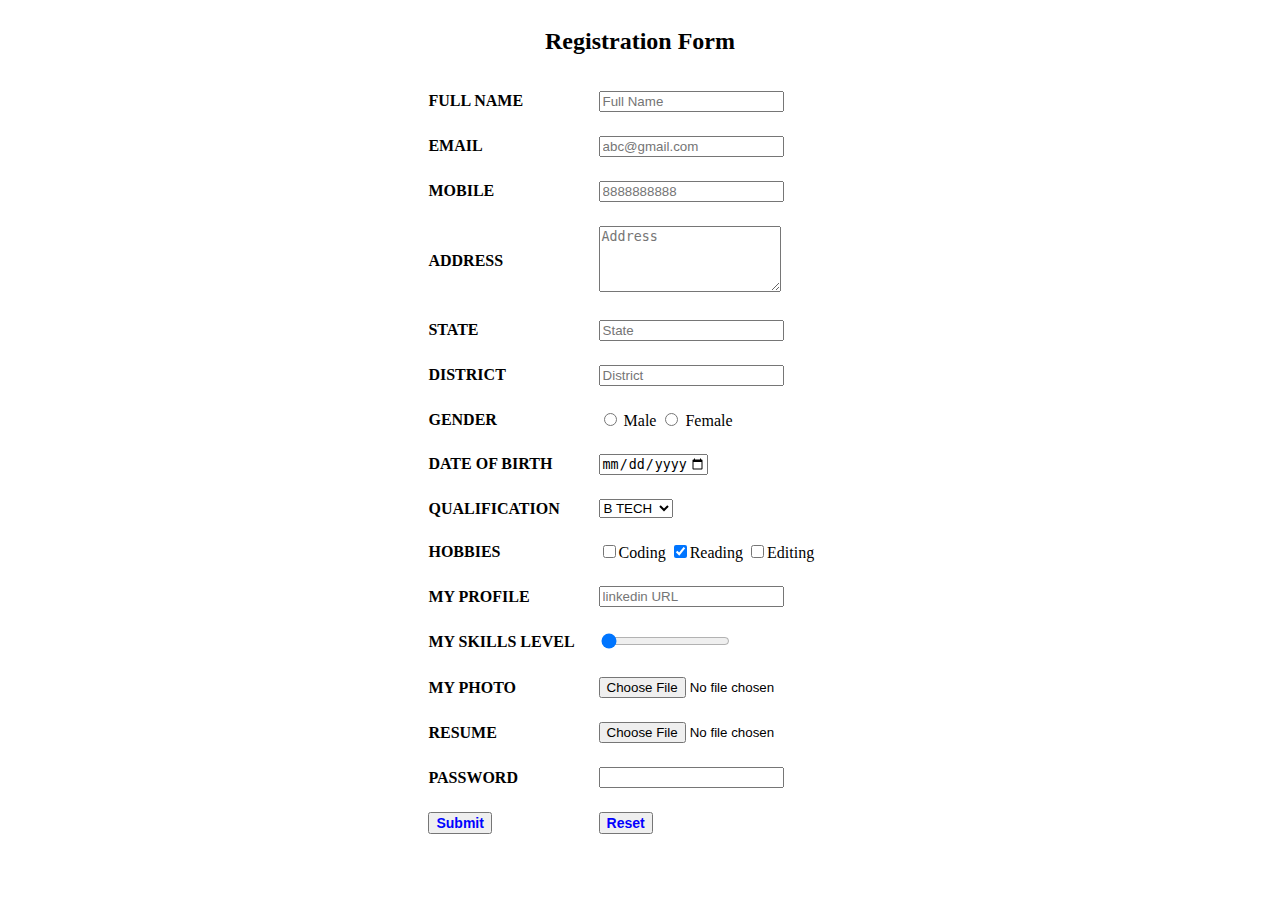
<file: index.html>
<!DOCTYPE html>
<html lang="en">
<head>
    <meta charset="UTF-8">
    <meta http-equiv="X-UA-Compatible" content="IE=edge">
    <meta name="viewport" content="width=device-width, initial-scale=1.0">
    <title>Registration Form</title>
</head>
<body>
    <form action="" method="post" autocomplete="" id="form">
        <div class="container">
            <table cellpadding="8" cellspacing="8" align="center">
                <div class="header">
                    <caption><h2>Registration Form</h2></caption>
                </div>
                <tr>
                    <th align="left"><label for="name">FULL NAME</label></th>
                    <td><input type="text" name="name" placeholder="Full Name" required></td>
                </tr>
                <tr>
                    <th align="left"><label for="email">EMAIL</label></th>
                    <td><input type="email" name="email" placeholder="abc@gmail.com" required></td>
                </tr>
                <tr>
                    <th align="left"><label for="mobile">MOBILE</label></th>
                    <td><input type="tel" name="mobile" placeholder="8888888888"></td>
                </tr>
                <tr>
                    <th align="left"><label for="address">ADDRESS</label></th>
                    <td><textarea name="address"  placeholder="Address" rows="4" cols="20"></textarea></td>
                </tr>
                <tr>
                    <th align="left"><label for="state">STATE</label></th>
                    <td><input type="text" name="state" placeholder="State"></td>
                </tr>
                <tr>
                    <th align="left"><label for="district">DISTRICT</label></th>
                    <td><input type="text" name="district" placeholder="District"></td>
                </tr>
                <tr>
                    <th align="left"><label for="gender">GENDER</label></th>
                    <td><input type="radio" name="gender" required>&nbsp<label for="male">Male</label>
                        <input type="radio" name="gender">&nbsp<label for="female">Female</label></td>
                </tr>
                <tr>
                    <th align="left"><label for="dob">DATE OF BIRTH</label></th>
                    <td><input type="date" name="dob" min="2000-01-01" max="2015-12-31" required></td>
                </tr>
                <tr>
                    <th align="left"><label for="qualification">QUALIFICATION</label></th>
                    <td>
                        <select name="qualification">
                            <option value="btech">B TECH</option>
                            <option value="mtech">M TECH</option>
                            <option value="MCA">MCA</option>
                        </select>
                    </td>
                </tr>
                <tr>
                    <th align="left"><label for="hobbies">HOBBIES</label></th>
                    <td><input type="checkbox" name="coding"><label for="coding">Coding</label>
                    <input type="checkbox" name="reading" checked><label for="reading">Reading</label>
                    <input type="checkbox" name="editing"><label for="editing">Editing</label></td>
                </tr>
                <tr>
                    <th align="left"><label for="my_profile">MY PROFILE</label></th>
                    <td><input type="url" name="my_profile"  placeholder="linkedin URL"></td>
                </tr>
                <tr>
                    <th align="left"><label for="skill">MY SKILLS LEVEL</label></th>
                    <td><input type="range" name="range" value="0"></td>
                </tr>
                <tr>
                    <th align="left"><label for="my_photo">MY PHOTO</label></th>
                    <td><input type="file" name="my_photo"></td>
                </tr>
                <tr>
                    <th align="left"><label for="resume">RESUME</label></th>
                    <td align="left"><input type="file" name="resume"></td>
                </tr>
                <tr>
                    <th align="left"><label for="birth_time">PASSWORD</label></th>
                    <td align="left"><input type="password" name="password"></td>
                </tr>
                <tr>
                    <td>
                        <input type="submit" value="Submit" onclick="window.location.href = 'Portfolio/index.html';"  style="color: rgb(0, 4, 255);font: bold 14px Arial;"></button>
                   
                    </td>
                    
                    <td><input type="reset" style="color: rgb(4, 0, 255);font: bold 14px Arial;" value="Reset"></td>
                </tr>
            </table>
        </div>
    </form>
</body>
</html>
</file>
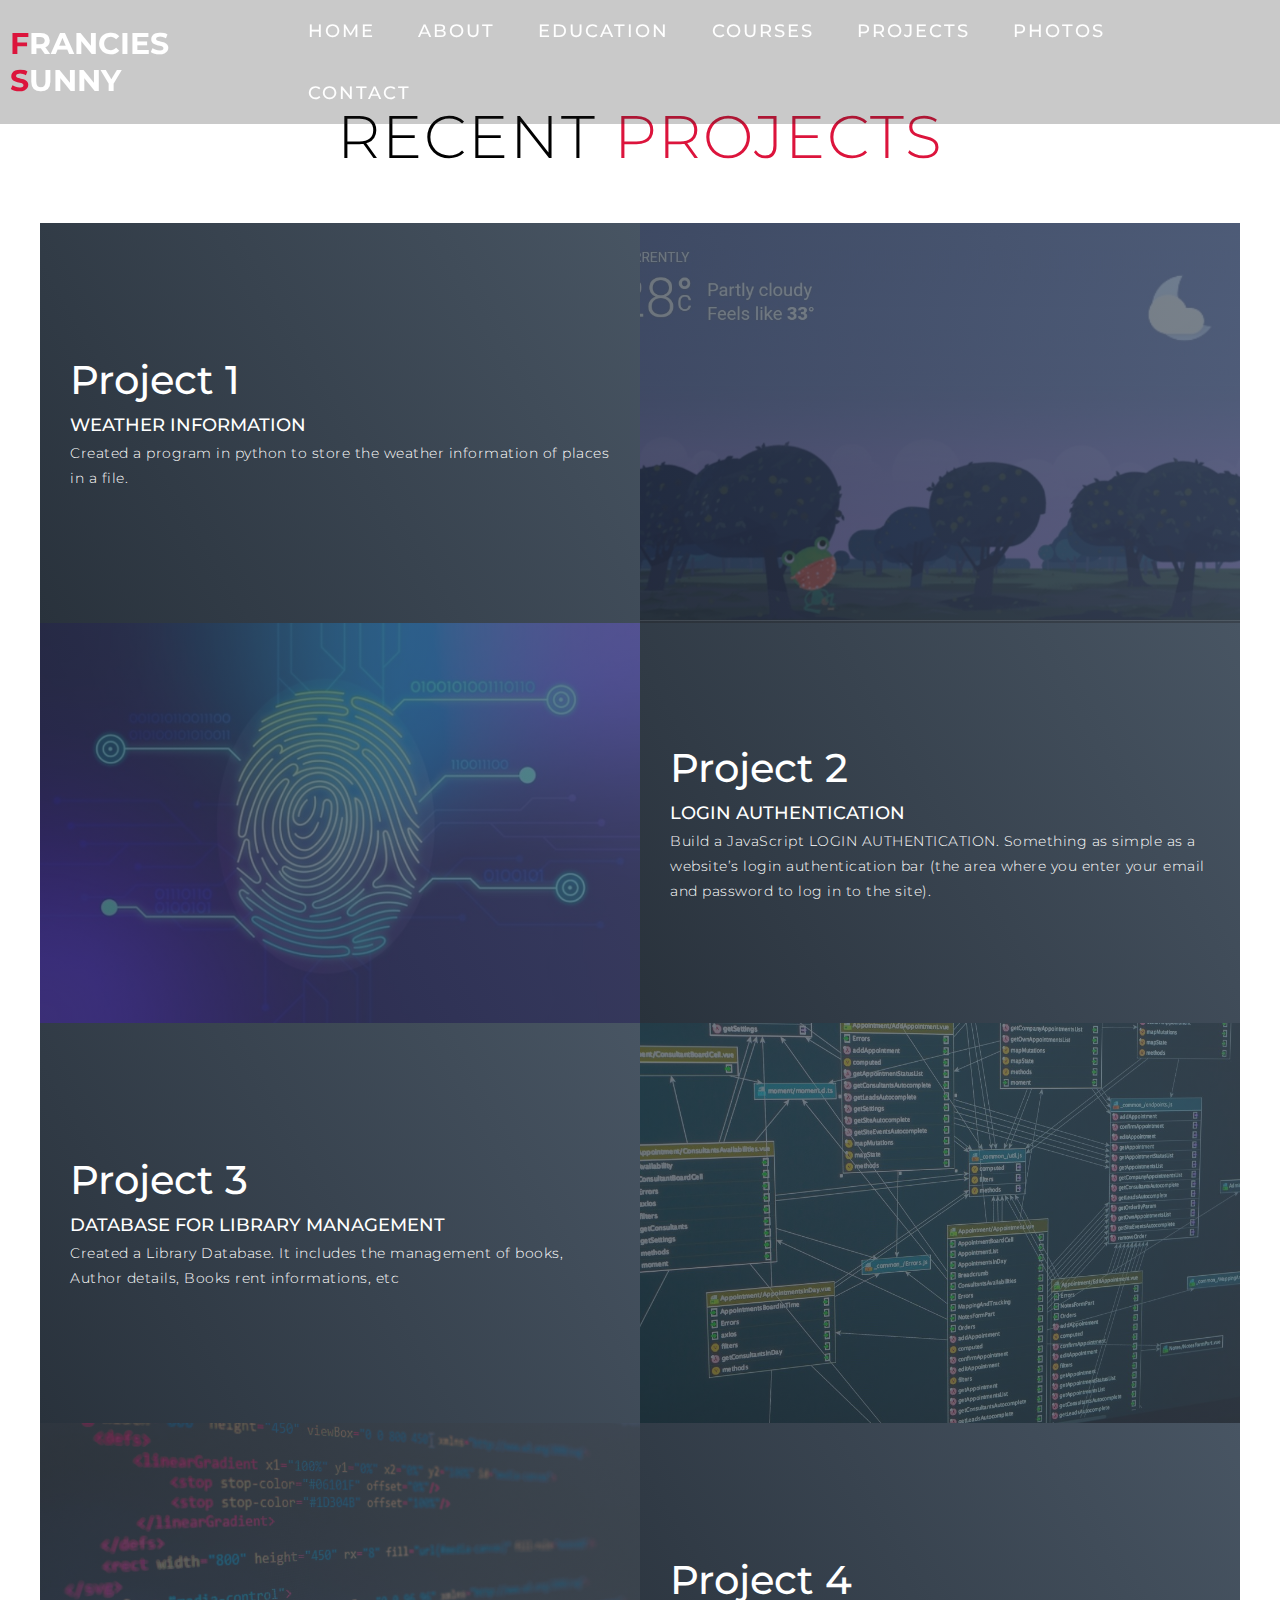
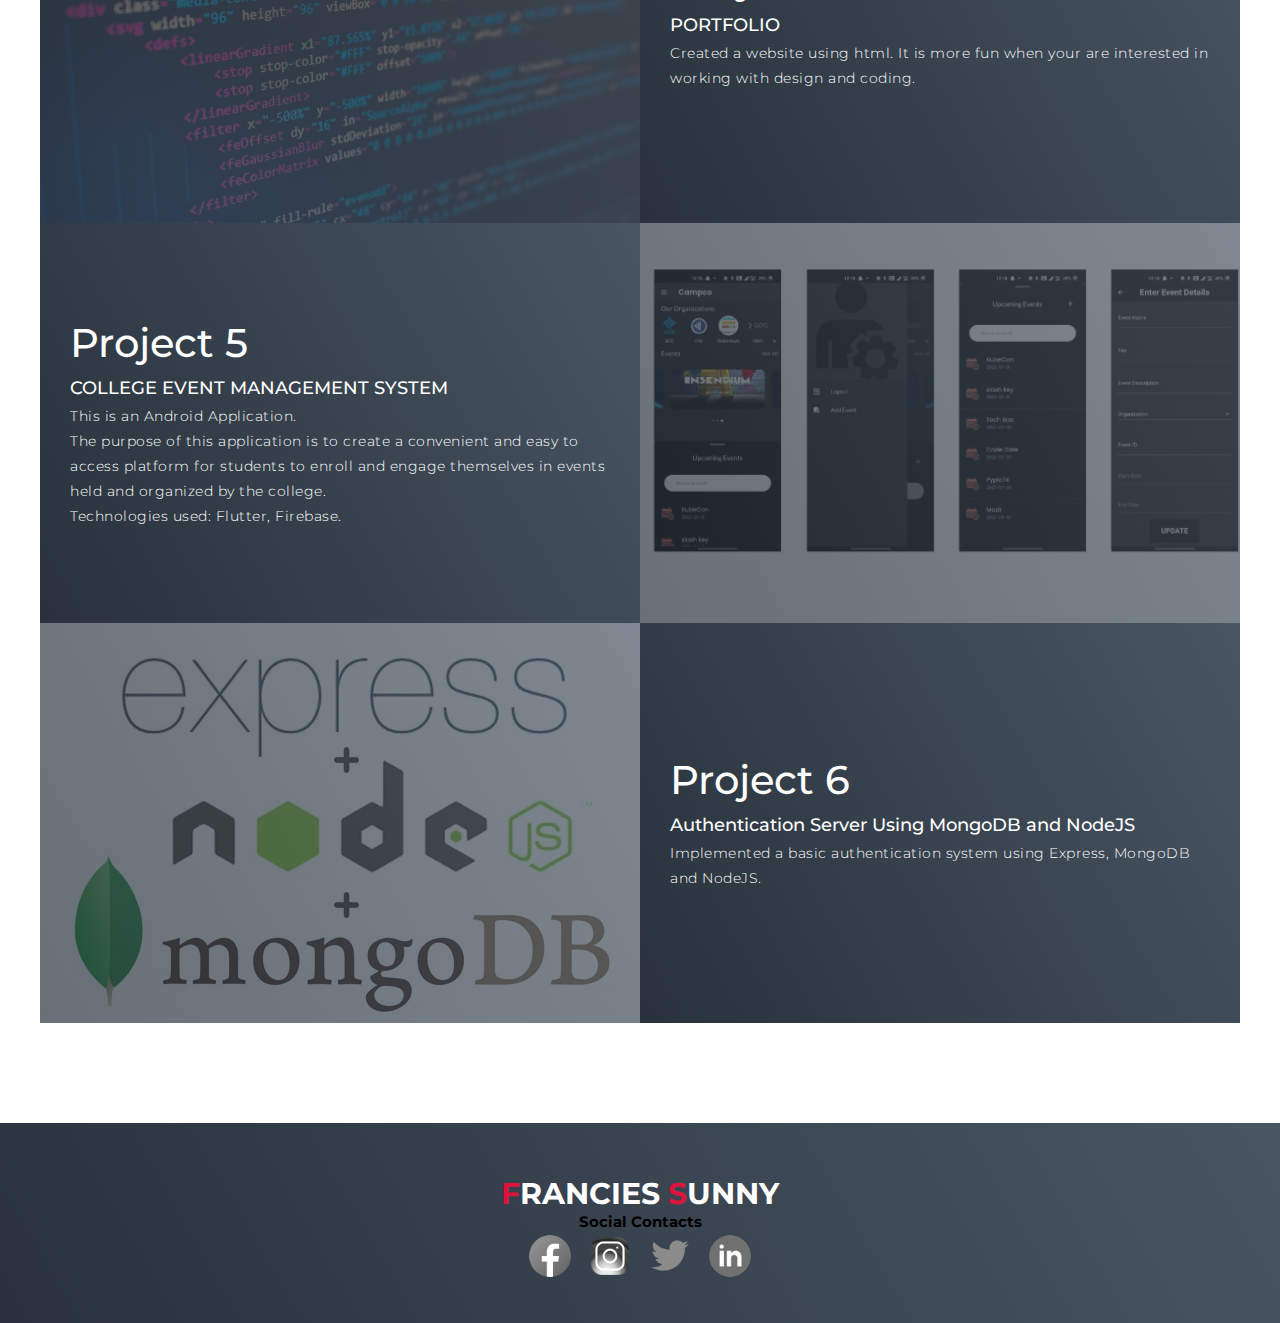
<file: Portfolio/project.html>
<!DOCTYPE html>
<html lang="en">
<head>
  <meta charset="UTF-8">
  <meta name="viewport" content="width=device-width, initial-scale=1.0">
  <link rel="stylesheet" href="style.css">
  <link rel="stylesheet" href="https://cdnjs.cloudflare.com/ajax/libs/font-awesome/4.7.0/css/font-awesome.min.css">
  <title>My Website</title>
</head>
<body>
  <!-- Header -->
  <section id="header">
    <div class="header container">
      <div class="nav-bar">
        <div class="brand">
          <a href="#hero"><h1><span>F</span>RANCIES <span>S</span>UNNY</h1></a>
        </div>
        <div class="nav-list">
          <div class="hamburger"><div class="bar"></div></div>
          <ul>
            <li><a href="index.html#hero" data-after="Home">Home</a></li>
            <li><a href="index.html#about" data-after="About">About</a></li>
            <li><a href="index.html#education" data-after="Education">Education</a></li>
            <li><a href="index.html#services" data-after="Service">Courses</a></li>
            <li><a href="#projects" data-after="Projects">Projects</a></li>
            <li><a href="gallery.html" data-after="Gallery">Photos</a></li>
            <li><a href="index.html#contact" data-after="Contact">Contact</a></li>
          </ul>
        </div>
      </div>
    </div>
  </section>
  <!-- End Header -->

  <!-- Projects Section -->
  <section id="projects">
    <div class="projects container">
      <div class="projects-header">
        <h1 class="section-title">Recent <span>Projects</span></h1>
      </div>
      <div class="all-projects">
          
        <!-- Project 1 -->
        <div class="project-item">
          <div class="project-info">
            <h1>Project 1</h1>
            <h2>WEATHER INFORMATION</h2>
            <p>Created a program in python to store the weather information of places in a file.</p>
          </div>
          <div class="project-img">
            <img src="images/Weather.jpg" alt="Weather img">
          </div>
        </div>
        <!-- Project 1 end -->
        
        <!-- Project 2 -->
        <div class="project-item">
          <div class="project-info">
            <h1>Project 2</h1>
            <h2>LOGIN AUTHENTICATION</h2>
            <p>Build a JavaScript LOGIN AUTHENTICATION. Something as simple as a website’s login authentication bar (the area where you enter your email and password to log in to the site).</p>
          </div>
          <div class="project-img">
            <img src="images/blue.jpg" alt="blue img">
          </div>
        </div>
        <!-- Project 2 end -->
        
        <!-- Project 3 -->
        <div class="project-item">
          <div class="project-info">
            <h1>Project 3</h1>
            <h2>DATABASE FOR LIBRARY MANAGEMENT</h2>
            <p>Created a Library Database. It includes the management of books, Author details, Books rent informations, etc</p>
          </div>
          <div class="project-img">
            <img src="images/database.jpg" alt="database img">
          </div>
        </div>
        <!-- Project 3 end -->
        
        <!-- Project 4 -->
        <div class="project-item">
          <div class="project-info">
            <h1>Project 4</h1>
            <h2>PORTFOLIO</h2>
            <p>Created a website using html. It is more fun when your are interested in working with design and coding.</p>
          </div>
          <div class="project-img">
            <img src="images/html.jpg" alt="html img">
          </div>
        </div>
        <!-- Project 4 end -->
        
        <!-- Project 5 -->
        <div class="project-item">
          <div class="project-info">
            <h1>Project 5</h1>
            <h2>COLLEGE EVENT MANAGEMENT SYSTEM</h2>
            <p>This is an Android Application. <br> 
            The purpose of this application is to create a
convenient and easy to access platform for
students to enroll and engage themselves in
events held and organized by the college.
<br> Technologies used: Flutter, Firebase.</p>
          </div>
          <div class="project-img">
            <img src="images/flutter.jpg" alt="img">
          </div>
        </div>
        <!-- Project 5 end -->
        
        <!-- Project 6 -->
        <div class="project-item">
          <div class="project-info">
            <h1>Project 6</h1>
            <h2>Authentication Server Using MongoDB and NodeJS</h2>
            <p>Implemented a basic authentication system using Express, MongoDB and NodeJS.</p>
          </div>
          <div class="project-img">
            <img src="images/mongo.jpg" alt="img">
          </div>
        </div>
        <!-- Project 6 end -->
        
      </div>
    </div>
  </section>
  <!-- End Projects Section -->

  <!-- Footer -->
  <section id="footer">
    <div class="footer container">
      <div class="brand"><h1><span>F</span>RANCIES <span>S</span>UNNY</h1></div>
      <h2>Social Contacts</h2>
      <div class="social-icon">
        <div class="social-item">
          <a href="https://www.facebook.com/francies.sunny"><img src="images/icons8-facebook-144.png"/></a>
        </div>
        <div class="social-item">
          <a href="https://instagram.com/_francies_sunny_?utm_medium=copy_link"><img src="images/icons8-instagram-144.png"/></a>
        </div>
        <div class="social-item">
          <a href="https://twitter.com/FranciesSunny?t=S9Ih0cUPzQISy49GLdwJrA&s=08"><img src="images/icons8-twitter-144.png"/></a>
        </div>
        <div class="social-item">
          <a href="https://www.linkedin.com/in/francies-sunny-5579611a1"><img src="images/icons8-linkedin-circled-144.png"/></a>
        </div>
      </div>
    </div>
  </section>
  <!-- End Footer -->
  <script src="./index.js"></script>
</body>
</html>
</file>
<file: Portfolio/style.css>
@import 'https://fonts.googleapis.com/css?family=Montserrat:300, 400, 700&display=swap';
* {
  padding: 0;
  margin: 0;
  box-sizing: border-box;
}
html {
  font-size: 10px;
  font-family: 'Montserrat', sans-serif;
  scroll-behavior: smooth;
}
a {
  text-decoration: none;
}
.container {
  min-height: 100vh;
  width: 100%;
  display: flex;
  align-items: center;
  justify-content: center;
}
img {
  height: 100%;
  width: 100%;
  object-fit: cover;
}
p {
  color: black;
  font-size: 1.4rem;
  margin-top: 5px;
  line-height: 2.5rem;
  font-weight: 300;
  letter-spacing: .05rem;
}
.checked {
  color: orange;
}
.section-title {
  font-size: 4rem;
  font-weight: 300;
  color: black;
  margin-bottom: 10px;
  text-transform: uppercase;
  letter-spacing: .2rem;
  text-align: center;
}
.section-title span {
  color: crimson;
}

.cta {
  display: inline-block;
  padding: 10px 30px;
  color: white;
  background-color: transparent;
  border: 2px solid crimson;
  font-size: 2rem;
  text-transform: uppercase;
  letter-spacing: .1rem;
  margin-top: 30px;
  transition: .3s ease;
  transition-property: background-color, color;
}
.cta:hover {
  color: white;
  background-color: crimson;
}
.brand h1 {
  font-size: 3rem;
  text-transform: uppercase;
  color: white;
}
.brand h1 span {
  color: crimson;
}

/* Header section */
#header {
  position: fixed;
  z-index: 1000;
  left: 0;
  top: 0;
  width: 100vw;
  height: auto;
}
#header .header {
  min-height: 8vh;
  background-color: rgba(31, 30, 30, 0.24);
  transition: .3s ease background-color;
}
#header .nav-bar {
  display: flex;
  align-items: center;
  justify-content: space-between;
  width: 100%;
  height: 100%;
  max-width: 1300px;
  padding: 0 10px;
}
#header .nav-list ul {
  list-style: none;
  position: absolute;
  background-color: rgb(31, 30, 30);
  width: 100vw;
  height: 100vh;
  left: 100%;
  top: 0;
  display: flex;
  flex-direction: column;
  justify-content: center;
  align-items: center;
  z-index: 1;
  overflow-x: hidden;
  transition: .5s ease left;
}
#header .nav-list ul.active {
  left: 0%;
}
#header .nav-list ul a {
  font-size: 2.5rem;
  font-weight: 500;
  letter-spacing: .2rem;
  text-decoration: none;
  color: white;
  text-transform: uppercase;
  padding: 20px;
  display: block;
}
#header .nav-list ul a::after {
  content: attr(data-after);
  position: absolute;
  top: 50%;
  left: 50%;
  transform: translate(-50%, -50%) scale(0);
  color: rgba(240, 248, 255, 0.021);
  font-size: 13rem;
  letter-spacing: 50px;
  z-index: -1;
  transition: .3s ease letter-spacing;
}
#header .nav-list ul li:hover a::after {
  transform: translate(-50%, -50%) scale(1);
  letter-spacing: initial;
}
#header .nav-list ul li:hover a {
  color: crimson;
}
#header .hamburger {
  height: 60px;
  width: 60px;
  display: inline-block;
  border: 3px solid white;
  border-radius: 50%;
  position: relative;
  display: flex;
  align-items: center;
  justify-content: center;
  z-index: 100;
  cursor: pointer;
  transform: scale(.8);
  margin-right: 20px;
}
#header .hamburger:after {
  position: absolute;
  content: '';
  height: 100%;
  width: 100%;
  border-radius: 50%;
  border: 3px solid white;
  animation: hamburger_puls 1s ease infinite;
}
#header .hamburger .bar {
  height: 2px;
  width: 30px;
  position: relative;
  background-color: white;
  z-index: -1;
}
#header .hamburger .bar::after,
#header .hamburger .bar::before {
  content: '';
  position: absolute;
  height: 100%;
  width: 100%;
  left: 0;
  background-color: white;
  transition: .3s ease;
  transition-property: top, bottom;
}
#header .hamburger .bar::after {
  top: 8px;
}
#header .hamburger .bar::before {
  bottom: 8px;
}
#header .hamburger.active .bar::before {
  bottom: 0;
}
#header .hamburger.active .bar::after {
  top: 0;
}
/* End Header section */

/* Hero Section */
#hero {
  background-image: url(images/francies2.jpg);
  background-size: cover;
  background-position: top center;
  position: relative;
  z-index: 1;
}
#hero::after {
  content: '';
  position: absolute;
  left: 0;
  top: 0;
  height: 100%;
  width: 100%;
  background-color: black;
  opacity: .7;
  z-index: -1;
}
#hero .hero {
  max-width: 1200px;
  margin: 0 auto;
  padding: 0 50px;
  justify-content: flex-start;
}
#hero h1 {
  display: block;
  width: fit-content;
  font-size: 4rem;
  position: relative;
  color: transparent;
  animation: text_reveal .5s ease forwards;
  animation-delay: 1ss;
}
#hero h1:nth-child(1) {
  animation-delay: 1s;
}
#hero h1:nth-child(2) {
  animation-delay: 2s;
}
#hero h1:nth-child(3) {
  animation: text_reveal_name .5s ease forwards;
  animation-delay: 3s;
}
#hero h1 span {
  position: absolute;
  top: 0;
  left: 0;
  height: 100%;
  width: 0;
  background-color: crimson;
  animation: text_reveal_box 1s ease;
  animation-delay: .5s;
}
#hero h1:nth-child(1) span {
  animation-delay: .5s;
}
#hero h1:nth-child(2) span {
  animation-delay: 1.5s;
}
#hero h1:nth-child(3) span {
  animation-delay: 2.5s;
}

/* End Hero Section */

/* Services Section */
#services span{

 color: crimson;
   
}
#services .services {
  flex-direction: column;
  text-align: center;
  max-width: 1500px;
  margin: 0 auto;
  padding: 100px 0;
}
#services .service-top {
  max-width: 500px;
  margin: 0 auto;
}
#services .service-bottom {
  display: flex;
  align-items: center;
  justify-content: center;
  flex-wrap: wrap;
  margin-top: 50px;
}
#services .service-item {
  flex-basis: 80%;
  display: flex;
  align-items: flex-start;
  justify-content: center;
  flex-direction: column;
  padding: 30px;
  border-radius: 10px;
  background-image: url();
  background-size: cover;
  margin: 10px 5%;
  position: relative;
  z-index: 1;
  overflow: hidden;
}
#services .service-item::after {
  content: '';
  position: absolute;
  left: 0;
  top: 0;
  height: 100%;
  width: 100%;
  background-image: linear-gradient(60deg, #29323c 0%, #485563 100%);
  opacity: .9;
  z-index: -1;
}
#services .service-bottom .icon {
  height: 80px;
  width: 80px;
  margin-bottom: 20px;
}
#services .service-item h2 {
  font-size: 2rem;
  color: white;
  margin-bottom: 10px;
  text-transform: uppercase;
}
#services .service-item p {
  color: white;
  text-align: left;
}
/* End Services Section */


/* Education section */
#education .education {
  flex-direction: column;
  max-width: 1200px;
  margin: 0 auto;
  padding: 100px 0;
}
#education .education-header h1 {
  margin-bottom: 50px;
}
#education .all-education {
  display: flex;
  align-items: center;
  justify-content: center;
  flex-direction: column;
}
#education .education-item {
  display: flex;
  align-items: center;
  justify-content: center;
  flex-direction: column;
  width: 80%;
  margin: 20px auto;
  overflow: hidden;
  border-radius: 10px;
}
#education .education-info {
  padding: 30px;
  flex-basis: 50%;
  height: 100%;
  display: flex;
  align-items: flex-start;
  justify-content: center;
  flex-direction: column;
  background-image: linear-gradient(60deg, #29323c 0%, #485563 100%);
  color: white;
}
#education .education-info h1 {
  font-size: 3.57rem;
  font-weight: 500;
}
#education .education-info h2 {
  font-size: 1.8rem;
  font-weight: 500;
  margin-top: 10px;
}
#education .education-info p {
  color: white;
}
#education .education-img {
  flex-basis: 50%;
  height: 300px;
  overflow: hidden;
  position: relative;
}
#education .education-img:after {
  content: '';
  position: absolute;
  left: 0;
  top: 0;
  height: 100%;
  width: 100%;
  background-image: linear-gradient(60deg, #29323c 0%, #485563 100%);
  opacity: .7;
}
#education .education-img img {
  transition: .3s ease transform;
}
#education .education-item:hover .education-img img {
  transform: scale(1.1);
}
/* End Education section */


/* Gallery section */
#gallery .projects {
  flex-direction: column;
  max-width: 1200px;
  margin: 0 auto;
  padding: 100px 0;
}
#gallery .gallery-header h1 {
  margin-bottom: 50px;
}
#gallery .all-gallery {
  display: flex;
  align-items: center;
  justify-content: center;
  flex-direction: column;
}
/* End Gallery section */


/* Projects section */
#projects .projects {
  flex-direction: column;
  max-width: 1200px;
  margin: 0 auto;
  padding: 100px 0;
}
#projects .projects-header h1 {
  margin-bottom: 50px;
}
#projects .all-projects {
  display: flex;
  align-items: center;
  justify-content: center;
  flex-direction: column;
}
#projects .project-item {
  display: flex;
  align-items: center;
  justify-content: center;
  flex-direction: column;
  width: 80%;
  margin: 20px auto;
  overflow: hidden;
  border-radius: 10px;
}
#projects .project-info {
  padding: 30px;
  flex-basis: 50%;
  height: 100%;
  display: flex;
  align-items: flex-start;
  justify-content: center;
  flex-direction: column;
  background-image: linear-gradient(60deg, #29323c 0%, #485563 100%);
  color: white;
}
#projects .project-info h1 {
  font-size: 4rem;
  font-weight: 500;
}
#projects .project-info h2 {
  font-size: 1.8rem;
  font-weight: 500;
  margin-top: 10px;
}
#projects .project-info p {
  color: white;
}
#projects .project-img {
  flex-basis: 50%;
  height: 300px;
  overflow: hidden;
  position: relative;
}
#projects .project-img:after {
  content: '';
  position: absolute;
  left: 0;
  top: 0;
  height: 100%;
  width: 100%;
  background-image: linear-gradient(60deg, #29323c 0%, #485563 100%);
  opacity: .7;
}
#projects .project-img img {
  transition: .3s ease transform;
}
#projects .project-item:hover .project-img img {
  transform: scale(1.1);
}
/* End Projects section */

/* About Section */
#about .about {
  flex-direction: column-reverse;
  text-align: center;
  max-width: 1200px;
  margin: 0 auto;
  padding: 100px 20px;
}
#about .col-left {
  width: 250px;
  height: 360px;
}
#about .col-right {
  width: 100%;
}
#about .col-right h2 {
  font-size: 1.8rem;
  font-weight: 500;
  letter-spacing: .2rem;
  margin-bottom: 10px;
}
#about .col-right p {
  margin-bottom: 20px;
}
#about .col-right .cta {
  color: black;
  margin-bottom: 50px;
  padding: 10px 20px;
  font-size: 2rem;
}
#about .col-left .about-img {
  height: 100%;
  width: 100%;
  position: relative;
  border: 10px solid white;
}
#about .col-left .about-img::after {
  content: '';
  position: absolute;
  left: -33px;
  top: 19px;
  height: 98%;
  width: 98%;
  border: 7px solid crimson;
  z-index: -1;
}
/* End About Section */

/* contact Section */
#contact .contact {
  flex-direction: column;
  max-width: 1200px;
  margin: 0 auto;
}
#contact .contact-items {
  width: 400px;
}
#contact .contact-item {
  width: 80%;
  padding: 20px;
  text-align: center;
  border-radius: 10px;
  padding: 30px;
  margin: 30px;
  display: flex;
  justify-content: center;
  align-items: center;
  flex-direction: column;
  box-shadow: 0px 0px 18px 0 #0000002c;
  transition: .3s ease box-shadow;
}
#contact .contact-item:hover {
  box-shadow: 0px 0px 5px 0 #0000002c;
}
#contact .icon {
  width: 70px;
  margin: 0 auto;
  margin-bottom: 10px;
}
#contact .contact-info h1 {
  font-size: 2.5rem;
  font-weight: 500;
  margin-bottom: 5px;
}
#contact .contact-info h2 {
  font-size: 1.3rem;
  line-height: 2rem;
  font-weight: 500;
}
/*End contact Section */

/* Footer */
#footer {
  background-image: linear-gradient(60deg, #29323c 0%, #485563 100%);
}
#footer .footer {
  min-height: 200px;
  flex-direction: column;
  padding-top: 50px;
  padding-bottom: 10px;
}.section-title
#footer h2 {
  color: white;
  font-weight: 500;
  font-size: 1.8rem;
  letter-spacing: .1rem;
  margin-top: 10px;
  margin-bottom: 10px;
}
#footer .social-icon {
  display: flex;
  margin-bottom: 30px;
}
#footer .social-item {
  height: 50px;
  width: 50px;
  margin: 0 5px;
}
#footer .social-item img {
  filter: grayscale(1);
  transition: .3s ease filter;
}
#footer .social-item:hover img {
  filter: grayscale(0);
}
#footer p {
  color: white;
  font-size: 1.3rem;
}
/* End Footer */

/* Keyframes */
@keyframes hamburger_puls {
  0% {
    opacity: 1;
    transform: scale(1);
  }
  100% {
    opacity: 0;
    transform: scale(1.4);
  }
}
@keyframes text_reveal_box {
  50% {
    width: 100%;
    left: 0;
  }
  100% {
    width: 0;
    left: 100%;
  }
}
@keyframes text_reveal {
  100% {
    color: white;
  }
}
@keyframes text_reveal_name {
  100% {
    color: crimson;
    font-weight: 500;
  }
}
/* End Keyframes */

/* Media Query For Tablet */
@media only screen and (min-width: 768px) {
  .cta {
    font-size: 2.5rem;
    padding: 20px 60px;
  }
  h1.section-title {
    font-size: 6rem;
  }

  /* Hero */
  #hero h1 {
    font-size: 7rem;
  }
  /* End Hero */

  /* Services Section */
  #services .service-bottom .service-item {
    flex-basis: 45%;
    margin: 2.5%;
  }
  /* End Services Section */
  
  /* Education */
  #education .education-item {
    flex-direction: row;
  }
  #education .education-item:nth-child(even) {
    flex-direction: row-reverse;
  }
  #education .education-item {
    height: 400px;
    margin: 0;
    width: 100%;
    border-radius: 0;
  }
  #education .all-education .education-info {
    height: 100%;
  }
  #education .all-education .education-img {
    height: 100%;
  }
  /* End Project */

  /* Project */
  #projects .project-item {
    flex-direction: row;
  }
  #projects .project-item:nth-child(even) {
    flex-direction: row-reverse;
  }
  #projects .project-item {
    height: 400px;
    margin: 0;
    width: 100%;
    border-radius: 0;
  }
  #projects .all-projects .project-info {
    height: 100%;
  }
  #projects .all-projects .project-img {
    height: 100%;
  }
  /* End Project */

  /* About */
  #about .about {
    flex-direction: row;
  }
  #about .col-left {
    width: 600px;
    height: 400px;
    padding-left: 60px;
  }
  #about .about .col-left .about-img::after {
    left: -45px;
    top: 34px;
    height: 98%;
    width: 98%;
    border: 10px solid crimson;
  }
  #about .col-right {
    text-align: left;
    padding: 30px;
  }
  #about .col-right h1 {
    text-align: left;
  }
  /* End About */

  /* contact  */
  #contact .contact {
    flex-direction: column;
    padding: 100px 0;
    align-items: center;
    justify-content: center;
    min-width: 20vh;
  }
  #contact .contact-items {
    width: 100%;
    display: flex;
    flex-direction: row;
    justify-content: space-evenly;
    margin: 0;
  }
  #contact .contact-item {
    width: 30%;
    margin: 0;
    flex-direction: row;
  }
  #contact .contact-item .icon {
    height: 100px;
    width: 100px;
  }
  #contact .contact-item .icon img {
    object-fit: contain;
  }
  #contact .contact-item .contact-info {
    width: 100%;
    text-align: left;
    padding-left: 20px;
  }
  /* End contact  */
}
/* End Media Query For Tablet */

/* Media Query For Desktop */
@media only screen and (min-width: 1200px) {
  /* header */
  #header .hamburger {
    display: none;
  }
  #header .nav-list ul {
    position: initial;
    display: block;
    height: auto;
    width: fit-content;
    background-color: transparent;
  }
  #header .nav-list ul li {
    display: inline-block;
  }
  #header .nav-list ul li a {
    font-size: 1.8rem;
  }
  #header .nav-list ul a:after {
    display: none;
  }
  /* End header */

  #services .service-bottom .service-item {
    flex-basis: 22%;
    margin: 1.5%;
  }
}
</file>
